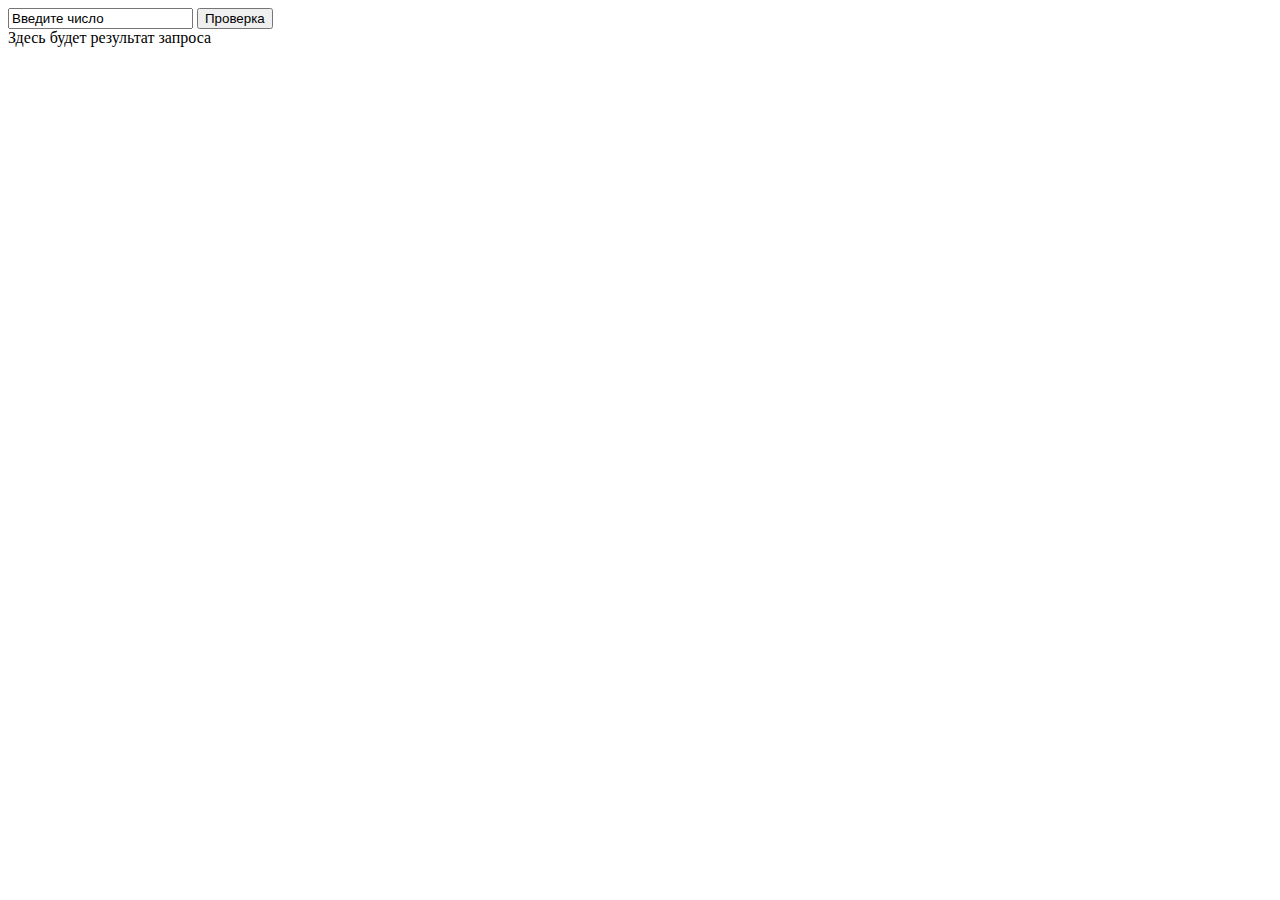
<file: 03/index.html>
<!DOCTYPE html>
<html>
<head>
  <meta charset="utf-8">
  <meta name="viewport" content="width=device-width">
  <title>JS Bin</title>
  <link href="./css/style.css" rel="stylesheet">
</head>
<body>
    <div class="container">
      <input type="text" class="inputNum" value="Введите число">
      <button>Проверка</button>
    </div>
    <div class="result j-result">Здесь будет результат запроса</div>
</body>
<script src="./js/script.js"></script>
</html>
</file>
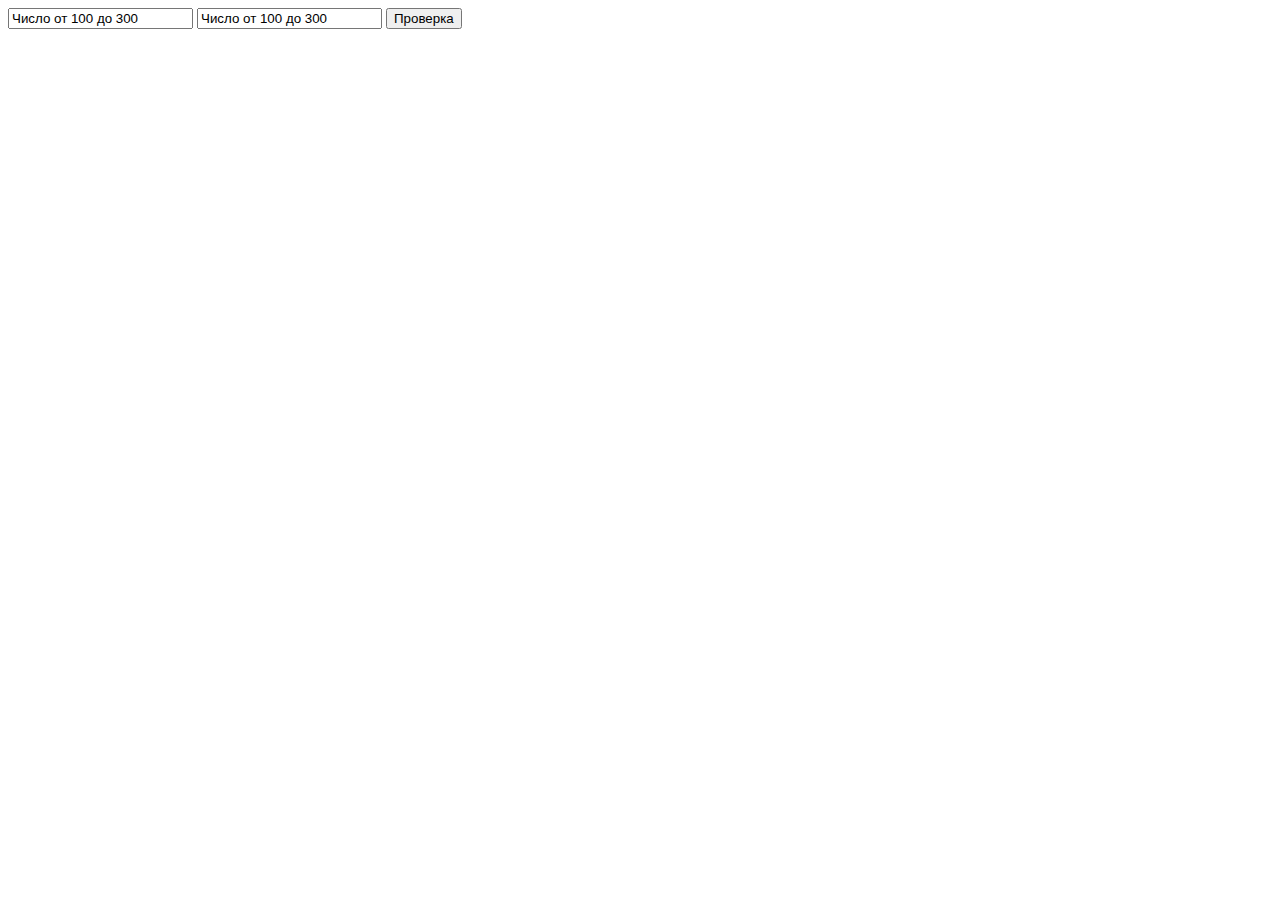
<file: 04/index.html>
<!DOCTYPE html>
<html>
<head>
  <meta charset="utf-8">
  <meta name="viewport" content="width=device-width">
  <title>JS Bin</title>
  <link href="./css/style.css" rel="stylesheet">
</head>
<body>
    <div class="container">
      <input type="text" class="inputNum01" value="Число от 100 до 300">
      <input type="text" class="inputNum02" value="Число от 100 до 300">
      <button>Проверка</button>
    </div>
    <div class="userInfo"></div>
</body>
<script src="./js/script.js"></script>
</html>
</file>
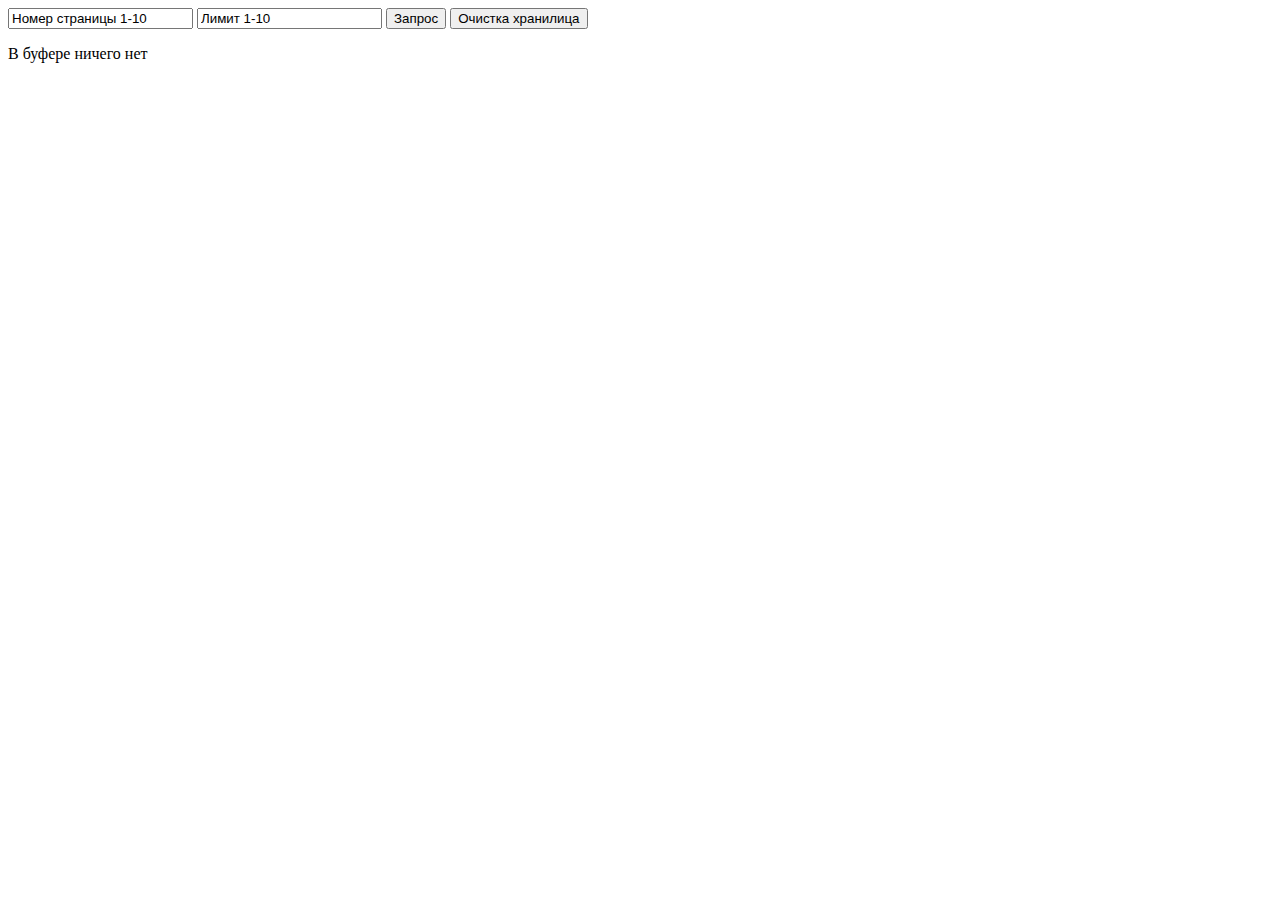
<file: 05/index.html>
<!DOCTYPE html>
<html>
<head>
  <meta charset="utf-8">
  <meta name="viewport" content="width=device-width">
  <title>JS Bin</title>
  <link href="./css/style.css" rel="stylesheet">
</head>
<body>
    <div class="container">
      <input type="text" class="inputNum01" value="Номер страницы 1-10">
      <input type="text" class="inputNum02" value="Лимит 1-10">
      <button class="btnReq">Запрос</button>
      <button class="btnClean">Очистка хранилица</button>
    </div>
    <div class="userInfo"></div>
</body>
<script src="./js/script.js"></script>
</html>
</file>
<file: 03/css/style.css>
h1 {
    font-size: 5 em;
    color: red;
}

.card {
    width: 200px;
    margin: 20px;
  }
  
  .card-image {
    display: block;
    width: 200px;
    height: 150px;
  }
</file>
<file: 04/css/style.css>
h1 {
    font-size: 5 em;
    color: red;
}

.card {
    width: 200px;
    margin: 20px;
  }
  
  .card-image {
    display: block;
    width: 200px;
    height: 150px;
  }
</file>
<file: 05/css/style.css>
h1 {
    font-size: 5 em;
    color: red;
}

.card {
    width: 200px;
    margin: 20px;
  }
  
  .card-image {
    display: block;
    width: 200px;
    height: 150px;
  }
</file>
